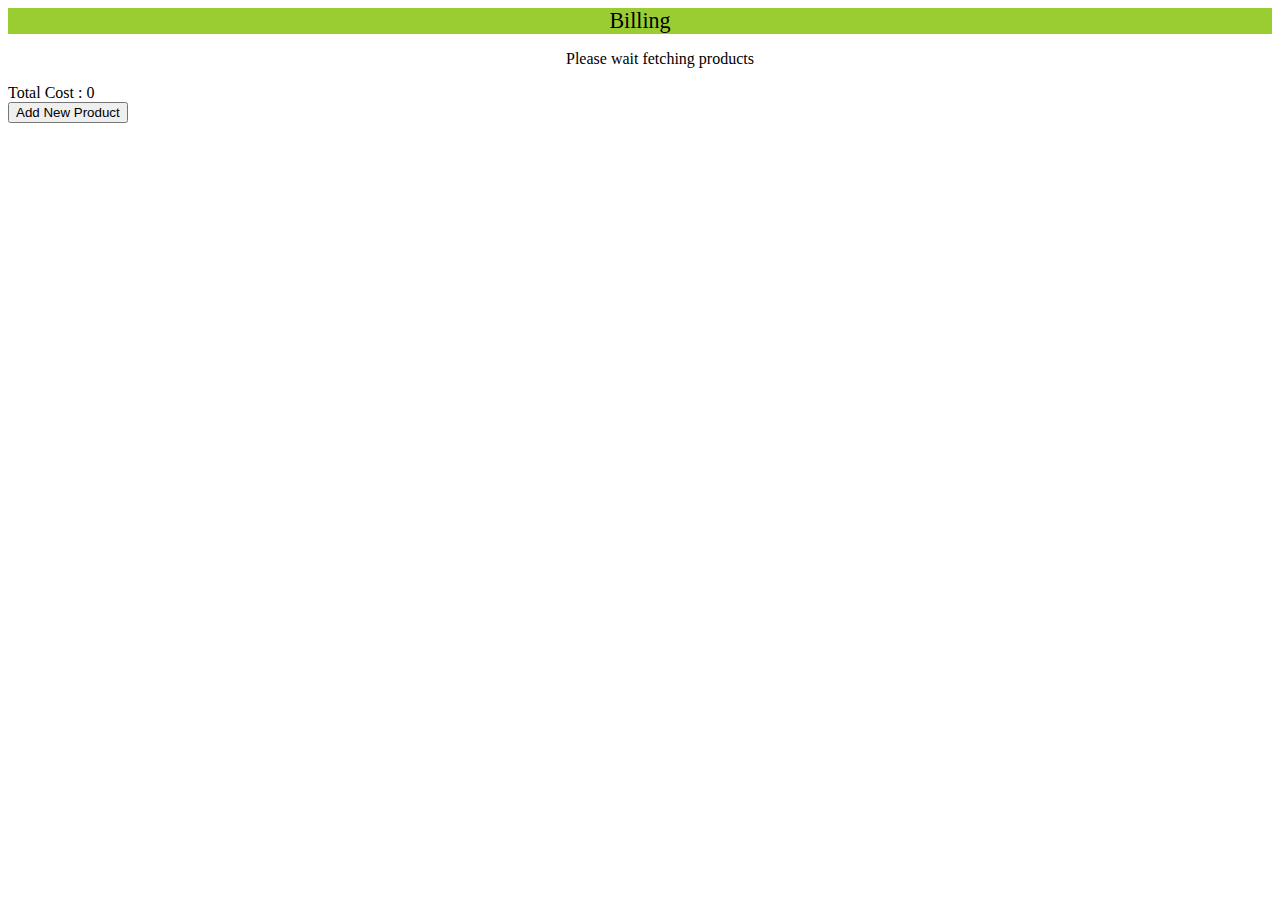
<file: Frontend/index.html>
<!DOCTYPE html>
<html lang="en">
<head>
    <link rel="stylesheet" href="../Frontend/src/css/style.css">
    <meta charset="UTF-8">
    <meta name="viewport" content="width=device-width, initial-scale=1.0">
    <title>Document</title>
</head>
<body>
    <div class="title">Billing</div>
    <body onload="get_products_billing()">
    <ul id="product_list">
        <div class="waiting">

            Please wait fetching products      
        
        </div>
    </ul>

    <div class="total-container">
        Total Cost : <span class="total-cost" id="total-cost">0</span>
    </div>

    <button onclick="redirectToAnotherPage()">Add New Product</button>
</body>
<script src="../Frontend/src/js/app.js"></script>

</html>
</file>
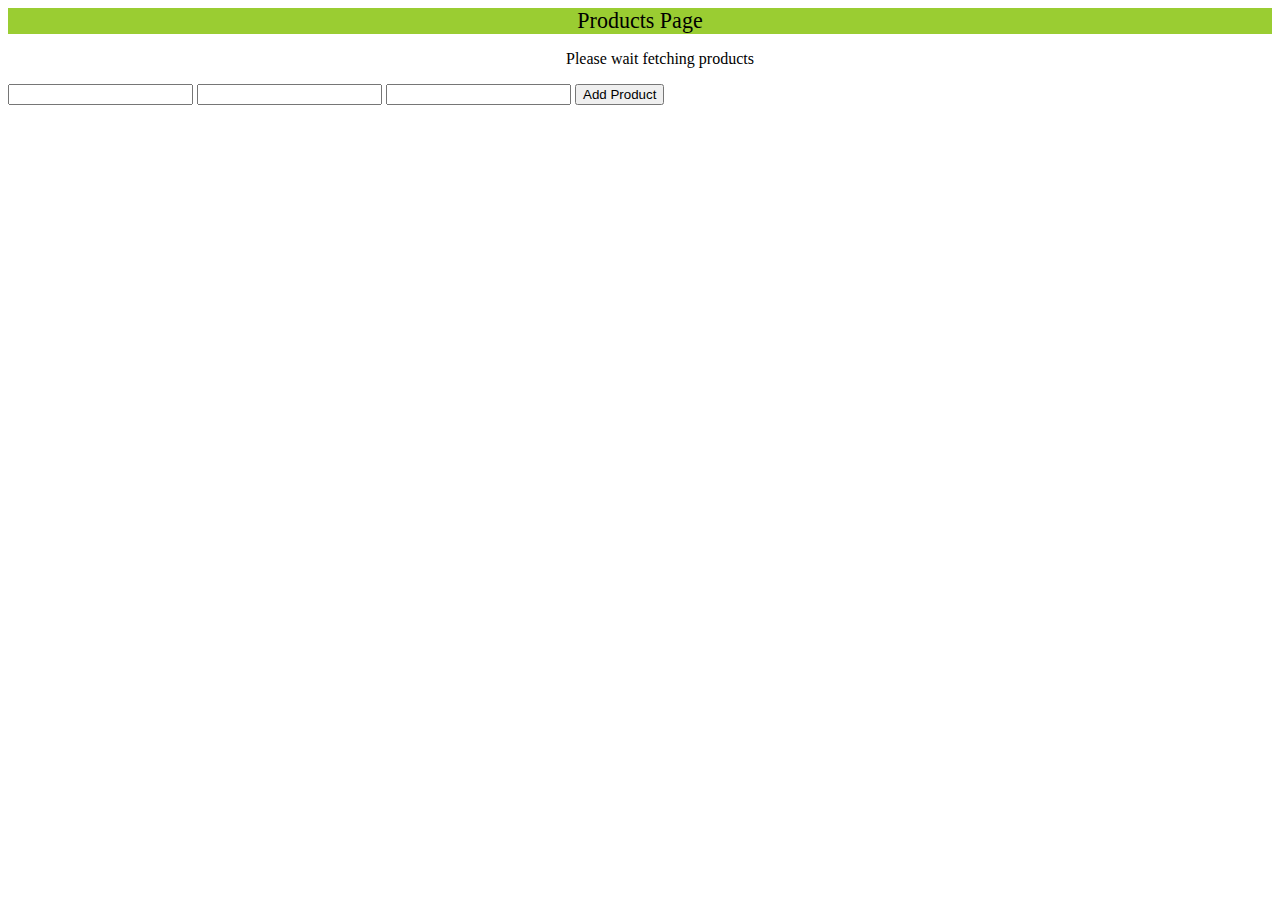
<file: Frontend/products.html>
<!DOCTYPE html>
<html lang="en">
<head>
    <link rel="stylesheet" href="../Frontend/src/css/style.css">
    <meta charset="UTF-8">
    <meta name="viewport" content="width=device-width, initial-scale=1.0">
    <title>Products</title>
</head>
<body onload="get_products()">
    <!-- <body> -->
    <div class="title">Products Page</div>
    <ul id="product_list">
        <div class="waiting">

            Please wait fetching products      
        
        </div>

    </ul>

    <div class="add-products-container">
        <input type="text" name="product_name" id="product_name">
        <input type="text" name="product_cost" id="product_cost">
        <input type="text" name="product_desc" id="product_desc">
        

        <button onclick="add_products()">Add Product</button>
    </div>
    <script src="https://ajax.googleapis.com/ajax/libs/jquery/3.4.1/jquery.min.js" async></script>
    <script src="../Frontend/src/js/app.js"></script>
</body>
</html>
</file>
<file: Frontend/src/css/style.css>
.title{
    text-align: center;
    background-color: yellowgreen;
    font-size: 3ex;

}

.items{
    background-color: yellow;
    margin: 10px;

}

.item-selected{
    position: relative;
    /* left: 50%; */
    background-color: aqua;
}

.item-selected-box{
    position: absolute;
    left: 95%;
    top:-0%;
}
.item-id{
    display: none;
}

.waiting{
    text-align: center;
}
</file>
